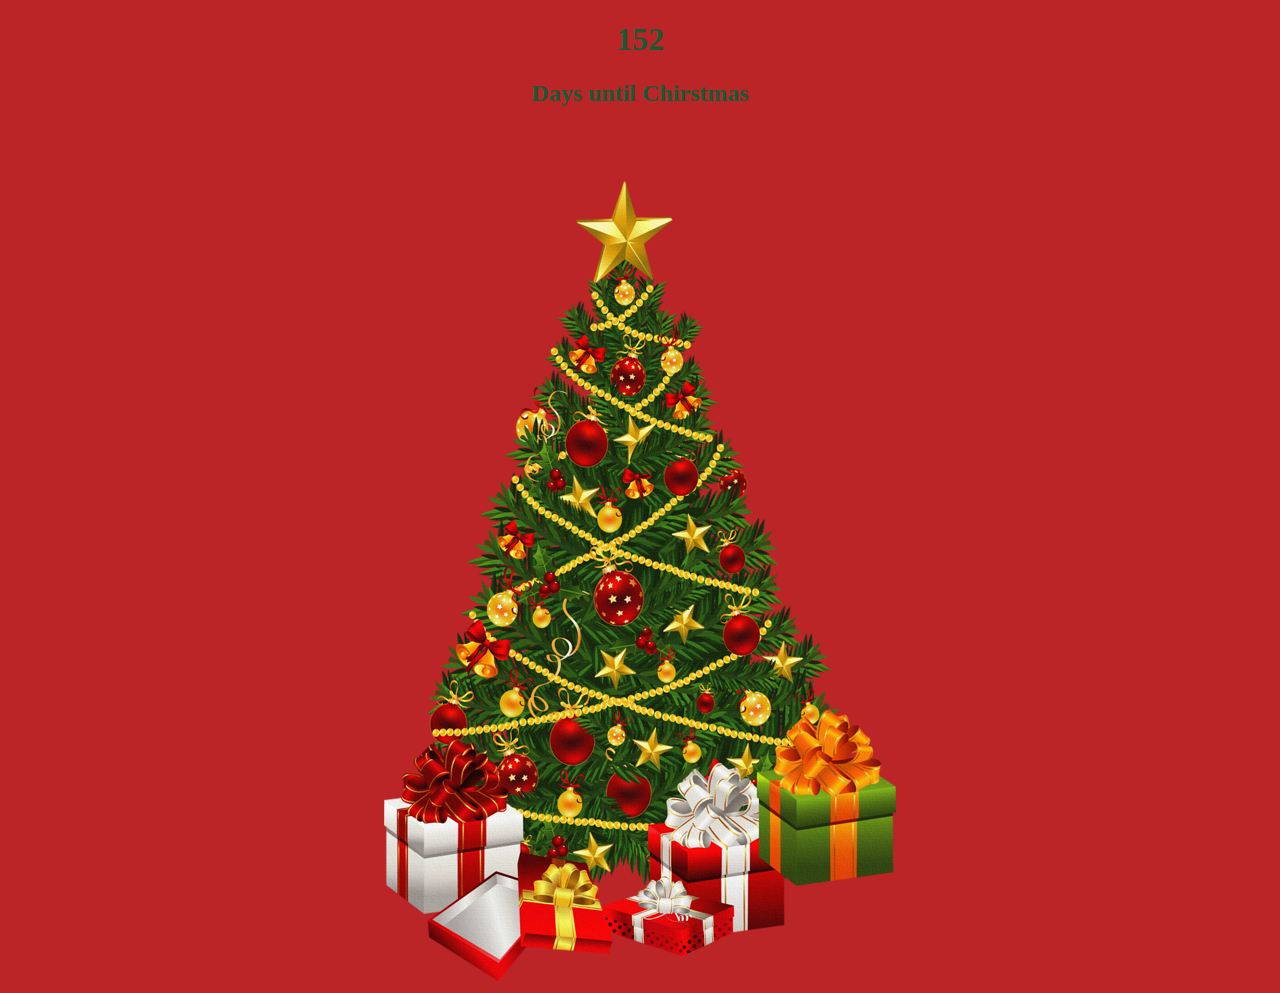
<file: index.html>
<!-- holiday.html
	Gabe matlock
	03/30/2021
	
	days until christmas countdown.-->
	
<!DOCTYPE html>

<html>
	<head>
<title>Days Until christmas</title>
<link rel="stylesheet" href="style.css">
	</head>

	<body>
        
<h1 id="days">###</h1>

<h2>Days until Chirstmas</h2>

<br> <br><br>

<center><img src="./xmastree.png" alt="Christmas Tree"></center>

<script>
    function countdown(){
var today = new  Date();
var day = String(today.getDate()).padStart(2, "0");
var month = String(today.getMonth() +1).padStart(2, "0");
var year =today.getFullYear();
today = month + "/" + day + "/" + year;
var currentDay = new Date(today);
var eventDay = new Date('12/25/' + new Date().getFullYear())
const diffTime = Math.floor(eventDay - currentDay);
var diffDays = diffTime / (1000 * 3600 * 24);
console.log(diffTime +  "ms");
console.log(diffDays + "days");

document.getElementById("days").innerHTML = diffDays
}
countdown();
</script>


	</body>

</html>
</file>
<file: style.css>
body{
    background-color: #BB2528;
}
h1,h2{
    color: #165B33;
    text-align: center;

}
</file>
